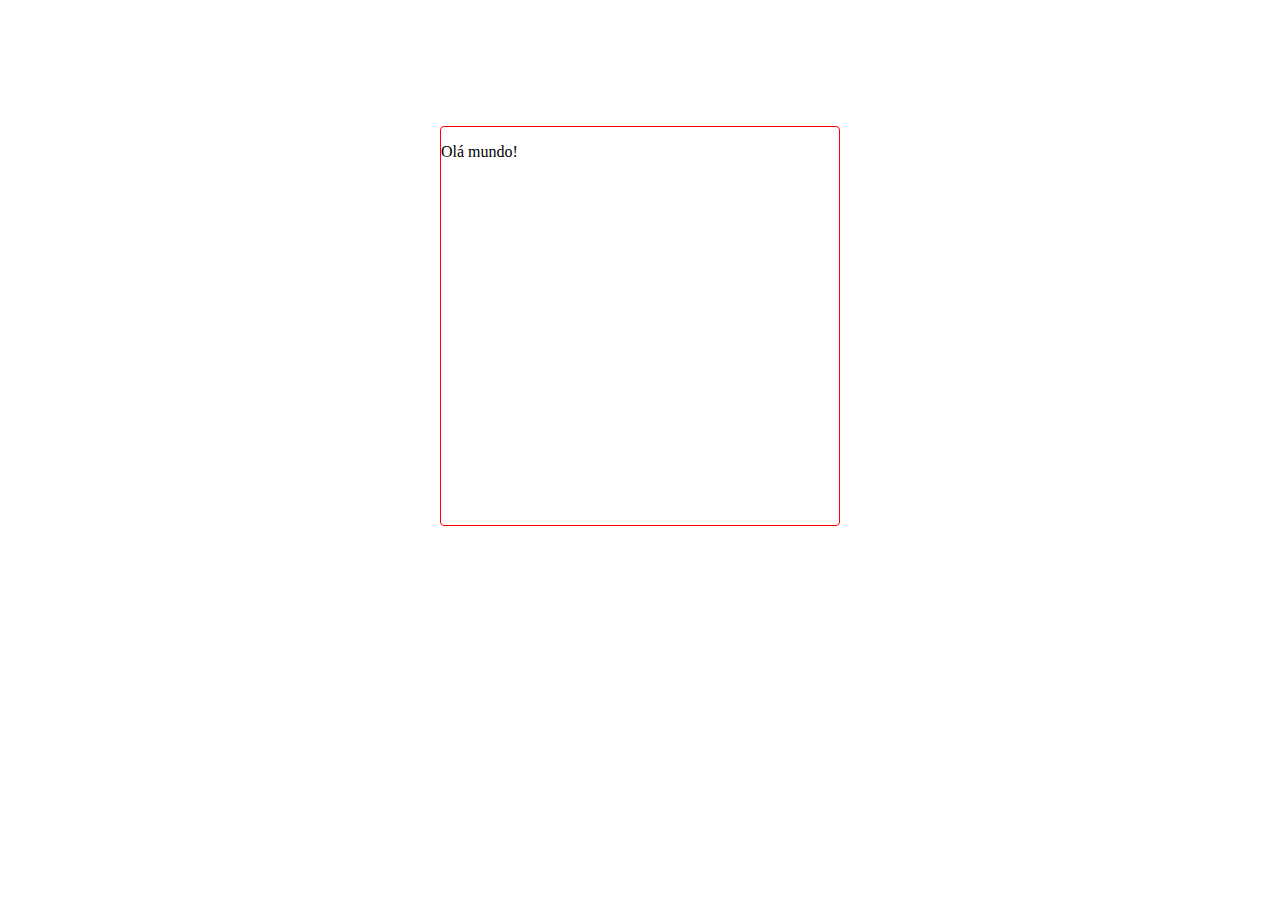
<file: index.html>
<!DOCTYPE html>
<html lang="pt-br">
    <head>
        <meta charset="UTF-8">
        <meta http-equiv="X-UA-Compatible" content="IE=edge">
        <meta name="viewport" content="width=device-width, initial-scale=1.0">
        <title>Document</title>
        <link rel="stylesheet" href="./assets/css/styles.css">
    </head>
    <body>
        
       <div>
           <p>
               Olá mundo!
           </p>
       </div>

       <!-- <div>
           <p>
               segundo bloco
           </p>
       </div> -->

    </body>
    <script src="./assets/js/script.js"></script>
</html>
</file>
<file: assets/css/styles.css>
* {
    box-sizing: border-box;
}

div {
    width: 400px;
    height: 400px;
    border-radius: 4px;
    border: 1px solid red;
    margin: 10% auto ;
    
}
</file>
